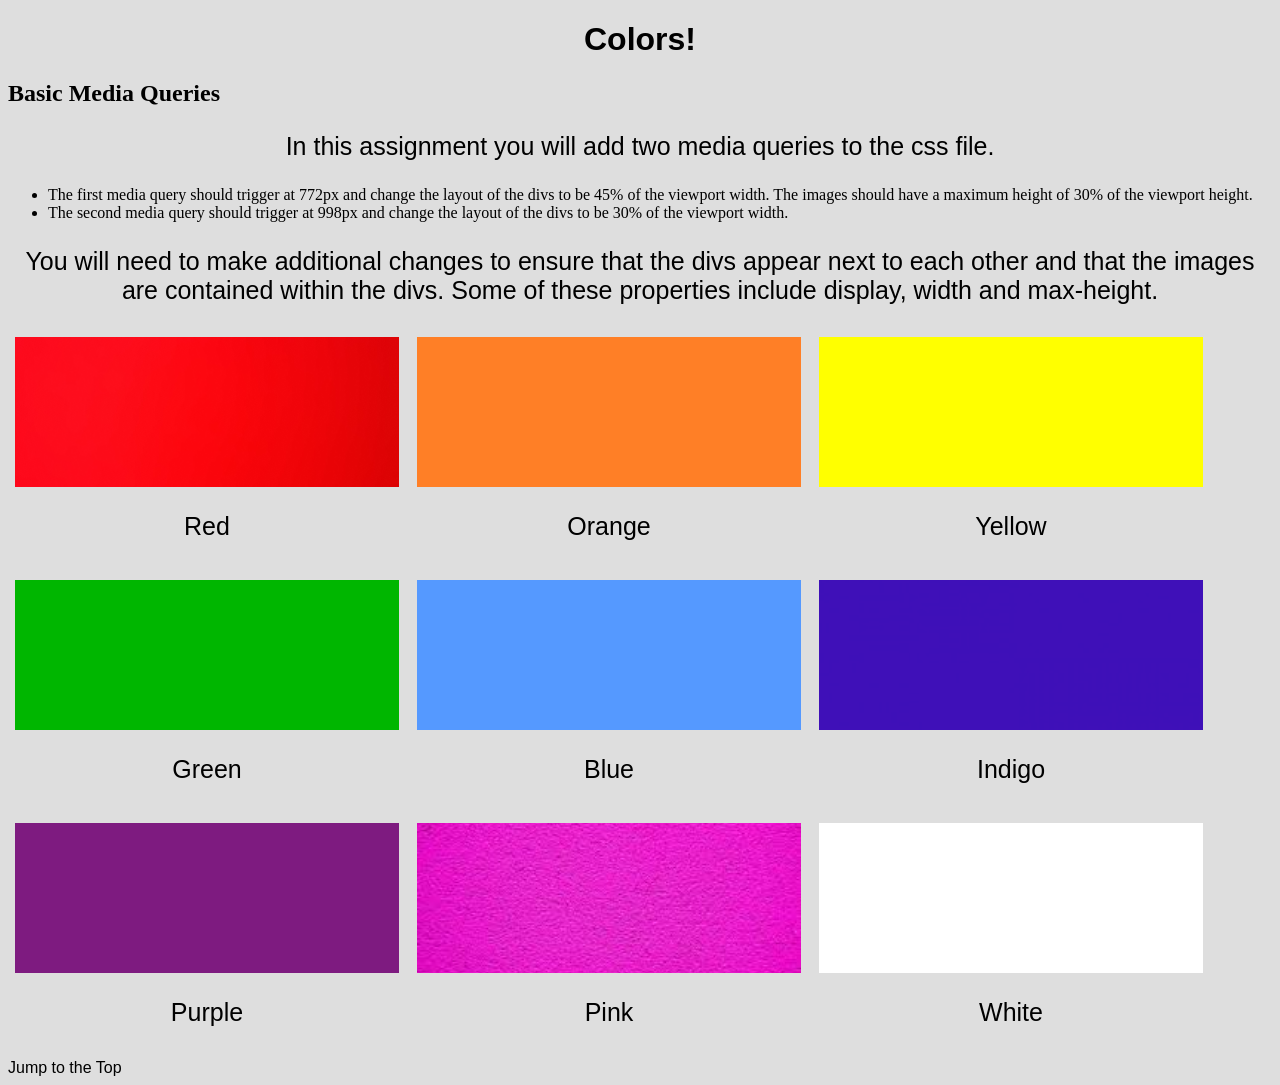
<file: index.html>
<!DOCTYPE html>
<html lang="en">

<head>
  <meta charset="UTF-8">
  <meta http-equiv="X-UA-Compatible" content="IE=edge">
  <meta name="viewport" content="width=device-width, initial-scale=1.0">
  <title>Colors</title>
  <link rel="stylesheet" href="bt1.css">
</head>

<body>
  <header>
    <h1 id="top">Colors!</h1>
  </header>

  <main>
    <h2>Basic Media Queries</h2>
    <p>In this assignment you will add two media queries to the css file.</p>
    <ul>
      <li>The first media query should trigger at 772px and change the layout of the divs to be 45% of the viewport width. The images should have a maximum height of 30% of the viewport height.</li>

      <li>The second media query should trigger at 998px and change the layout of the divs to be 30% of the viewport width.</li>
    </ul>
    <p>You will need to make additional changes to ensure that the divs appear next to each other and that the images are contained within the divs.  Some of these properties include display, width and max-height.</p>

    <div>
      <img src="images/Red.jpeg" alt="Red" width="200">
      <p class = "label">Red</p>
    </div>
    <div>
      <img src="images/Orange.png" alt="Orange" width="200">
      <p class = "label">Orange</p>
    </div>
    <div>
      <img src="images/Yellow.png" alt="Yellow" width="200">
      <p class = "label">Yellow</p>
    </div>
    <div>
      <img src="images/Green.png" alt="Green" width="200">
      <p class = "label">Green</p>
    </div>
    <div>
      <img src="images/Blue.png" alt="Blue" width="200">
      <p class = "label">Blue</p>
    </div>
    <div>
      <img src="images/Indigo.jpeg" alt="Indigo" width="200">
      <p class = "label">Indigo</p>
    </div>
    <div>
      <img src="images/Purple.png" alt="Purple" width="200">
      <p class = "label">Purple</p>
    </div>
    <div>
      <img src="images/Pink.jpeg" alt="Pink" width="200">
      <p class = "label">Pink</p>
    </div>
    <div>
      <img src="images/White.png" alt="White" width="200">
      <p class = "label">White</p>
    </div>
    </div>
  </main>

  <footer>
    <a href="#top">Jump to the Top</a>
  </footer>
</body>

</html>
</file>
<file: bt1.css>
body {
    background-color: #dedede;
}

h1 {
    text-align: center;
    font-family:Arial, sans-serif;
    font-size: 32px;
}

a {
    color: #000;
    text-decoration: none;
    font-family:Arial, sans-serif;
}

p {
   font-size: 25px;
   font-family:Arial, sans-serif;
}

img{
  width:100%;
}


p{
  text-align:center;
}

div img{
    width:150px;
    height: 150px;
    display:block;
    margin:auto;
}

div{
  display: inline-block;
  width: 100%;
  margin: 5px;
  padding: 2px;
}



/* TRUY VẤN #1: MÁY TÍNH BẢNG (Từ 772px trở lên -> 2 cột) */
@media screen and (min-width: 772px) {
  main div {
    display: inline-block;
    width: 45vw; /* 45% chiều rộng khung xem */
    vertical-align: top;
  }

  main div img {
    max-height: 30vh; /* Tối đa 30% chiều cao khung xem */
    width: 100%;
    object-fit: cover;
  }
}

/* TRUY VẤN #2: MÀN HÌNH LỚN (Từ 998px trở lên -> 3 cột) */
@media screen and (min-width: 998px) {
  main div {
    width: 30vw; /* 30% chiều rộng khung xem */
  }
}

























/* 
main {
    border: 5px #000 solid;
    margin: 10px;
}
 */
/* 

.container {
    display: grid;
    grid-template-columns: 1fr;
    justify-items: center;
}
 */
/* img{
    width: 200px;
    height: 200px;
    padding: 5px;
} */

/* .child {
    position: relative;
    display: inline-block;
    border: 5px black solid;
    margin: 5px;
    border-radius: 5px;
} */

/* 

.label {
    display: none;
    position: absolute;
    top: 40%;
    left: 40%;
} */
/* 
.button {
    display: inline-block;
    border: 2px solid #000;
    padding: 5px;
    border-radius: 25px;
}
 */
/* 
.button:hover {
    background-color:#fff;
} */

/* 
footer {
    display: flex;
    justify-content: center;
} */

/* 
header {
    border-radius: 5px;
    border: 5px #000 solid;
    margin: 10px;
} */

/* 
.label {
    display: none;
    position: absolute;
    top: 40%;
    left: 40%;
} */
/* 
.child:hover .label {
    display: block;
} */
</file>
